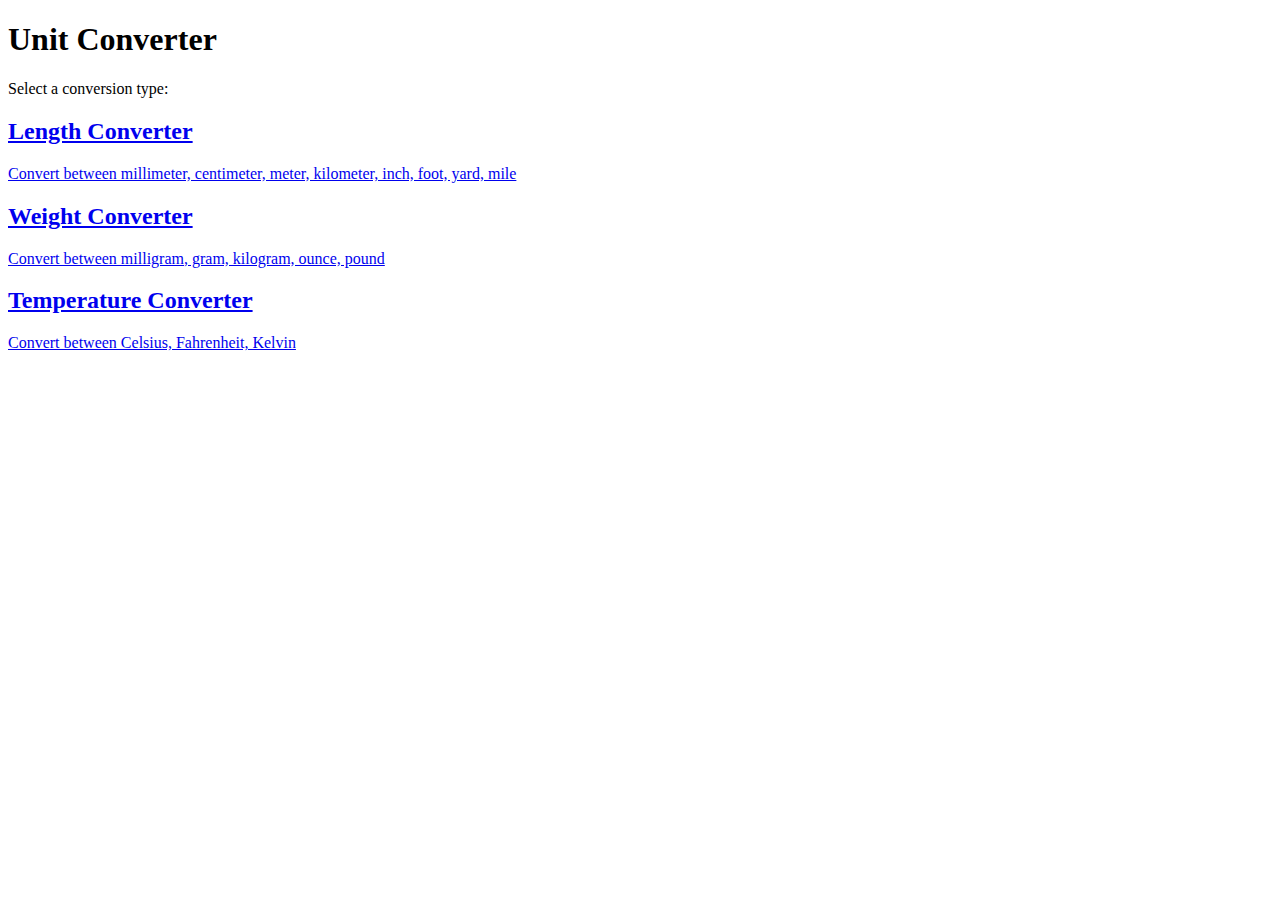
<file: target/classes/templates/index.html>
<!DOCTYPE html>
<html xmlns:th="http://www.thymeleaf.org">
<head>
    <meta charset="UTF-8">
    <meta name="viewport" content="width=device-width, initial-scale=1.0">
    <title>Unit Converter</title>
    <link rel="stylesheet" th:href="@{/css/style.css}">
</head>
<body>
    <div class="container">
        <h1>Unit Converter</h1>
        <p>Select a conversion type:</p>
        
        <div class="conversion-types">
            <a href="/length" class="conversion-card">
                <h2>Length Converter</h2>
                <p>Convert between millimeter, centimeter, meter, kilometer, inch, foot, yard, mile</p>
            </a>
            
            <a href="/weight" class="conversion-card">
                <h2>Weight Converter</h2>
                <p>Convert between milligram, gram, kilogram, ounce, pound</p>
            </a>
            
            <a href="/temperature" class="conversion-card">
                <h2>Temperature Converter</h2>
                <p>Convert between Celsius, Fahrenheit, Kelvin</p>
            </a>
        </div>
    </div>
</body>
</html>
</file>
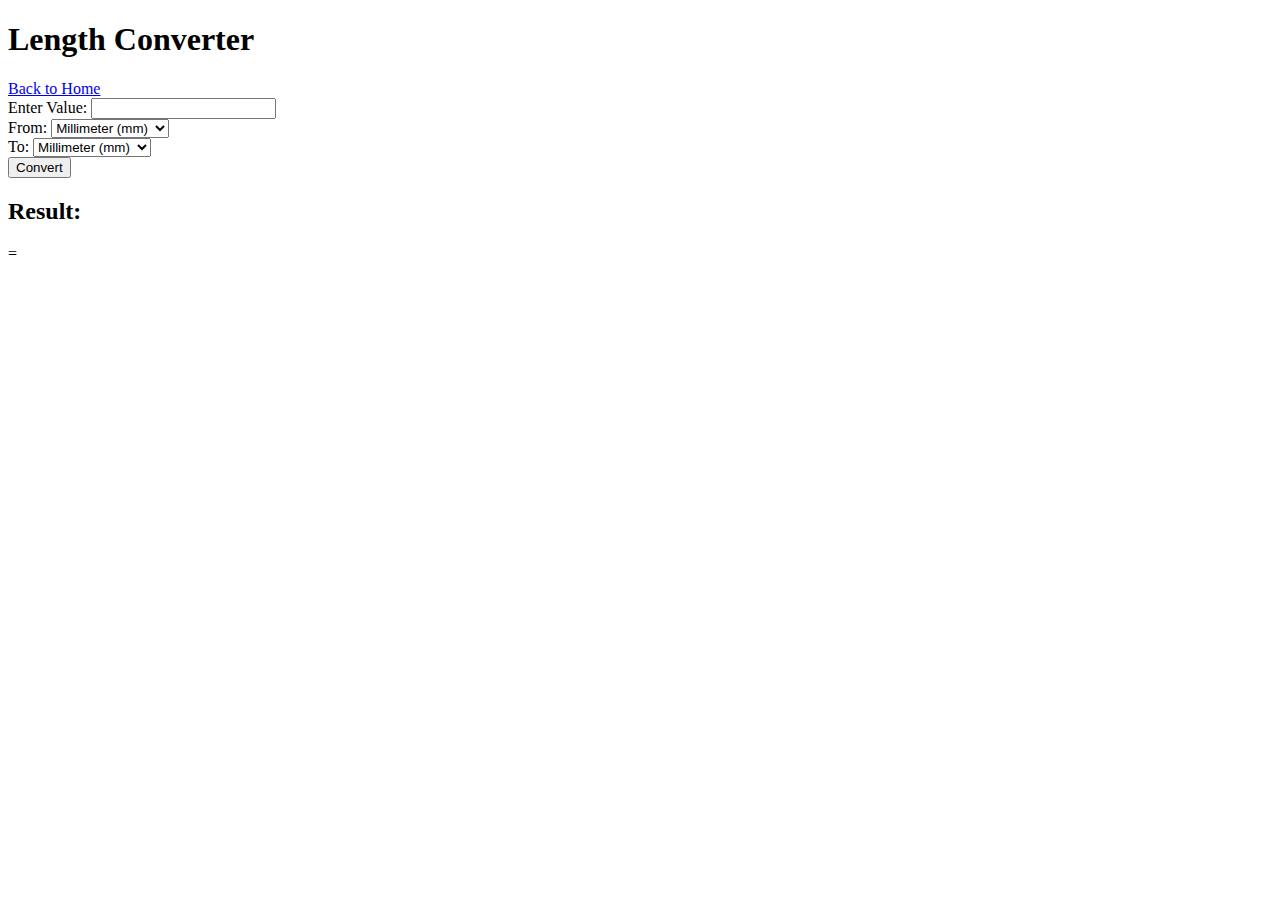
<file: target/classes/templates/length.html>
<!DOCTYPE html>
<html xmlns:th="http://www.thymeleaf.org">
<head>
    <meta charset="UTF-8">
    <meta name="viewport" content="width=device-width, initial-scale=1.0">
    <title>Length Converter</title>
    <link rel="stylesheet" th:href="@{/css/style.css}">
</head>
<body>
    <div class="container">
        <h1>Length Converter</h1>
        <a href="/" class="back-link">Back to Home</a>
        
        <form method="post" action="/length">
            <div class="form-group">
                <label for="value">Enter Value:</label>
                <input type="number" id="value" name="value" step="any" required th:value="${value}" />
            </div>
            
            <div class="form-row">
                <div class="form-group">
                    <label for="fromUnit">From:</label>
                    <select id="fromUnit" name="fromUnit" required>
                        <option value="millimeter" th:selected="${fromUnit == 'millimeter'}">Millimeter (mm)</option>
                        <option value="centimeter" th:selected="${fromUnit == 'centimeter'}">Centimeter (cm)</option>
                        <option value="meter" th:selected="${fromUnit == 'meter'}">Meter (m)</option>
                        <option value="kilometer" th:selected="${fromUnit == 'kilometer'}">Kilometer (km)</option>
                        <option value="inch" th:selected="${fromUnit == 'inch'}">Inch (in)</option>
                        <option value="foot" th:selected="${fromUnit == 'foot'}">Foot (ft)</option>
                        <option value="yard" th:selected="${fromUnit == 'yard'}">Yard (yd)</option>
                        <option value="mile" th:selected="${fromUnit == 'mile'}">Mile (mi)</option>
                    </select>
                </div>
                
                <div class="form-group">
                    <label for="toUnit">To:</label>
                    <select id="toUnit" name="toUnit" required>
                        <option value="millimeter" th:selected="${toUnit == 'millimeter'}">Millimeter (mm)</option>
                        <option value="centimeter" th:selected="${toUnit == 'centimeter'}">Centimeter (cm)</option>
                        <option value="meter" th:selected="${toUnit == 'meter'}">Meter (m)</option>
                        <option value="kilometer" th:selected="${toUnit == 'kilometer'}">Kilometer (km)</option>
                        <option value="inch" th:selected="${toUnit == 'inch'}">Inch (in)</option>
                        <option value="foot" th:selected="${toUnit == 'foot'}">Foot (ft)</option>
                        <option value="yard" th:selected="${toUnit == 'yard'}">Yard (yd)</option>
                        <option value="mile" th:selected="${toUnit == 'mile'}">Mile (mi)</option>
                    </select>
                </div>
            </div>
            
            <button type="submit" class="convert-btn">Convert</button>
        </form>
        
        <div class="result" th:if="${result != null}">
            <h2>Result:</h2>
            <p>
                <span th:text="${value}"></span> 
                <span th:text="${fromUnit}"></span> = 
                <span th:text="${#numbers.formatDecimal(result, 1, 'COMMA', 10, 'POINT')}"></span> 
                <span th:text="${toUnit}"></span>
            </p>
        </div>
    </div>
</body>
</html>
</file>
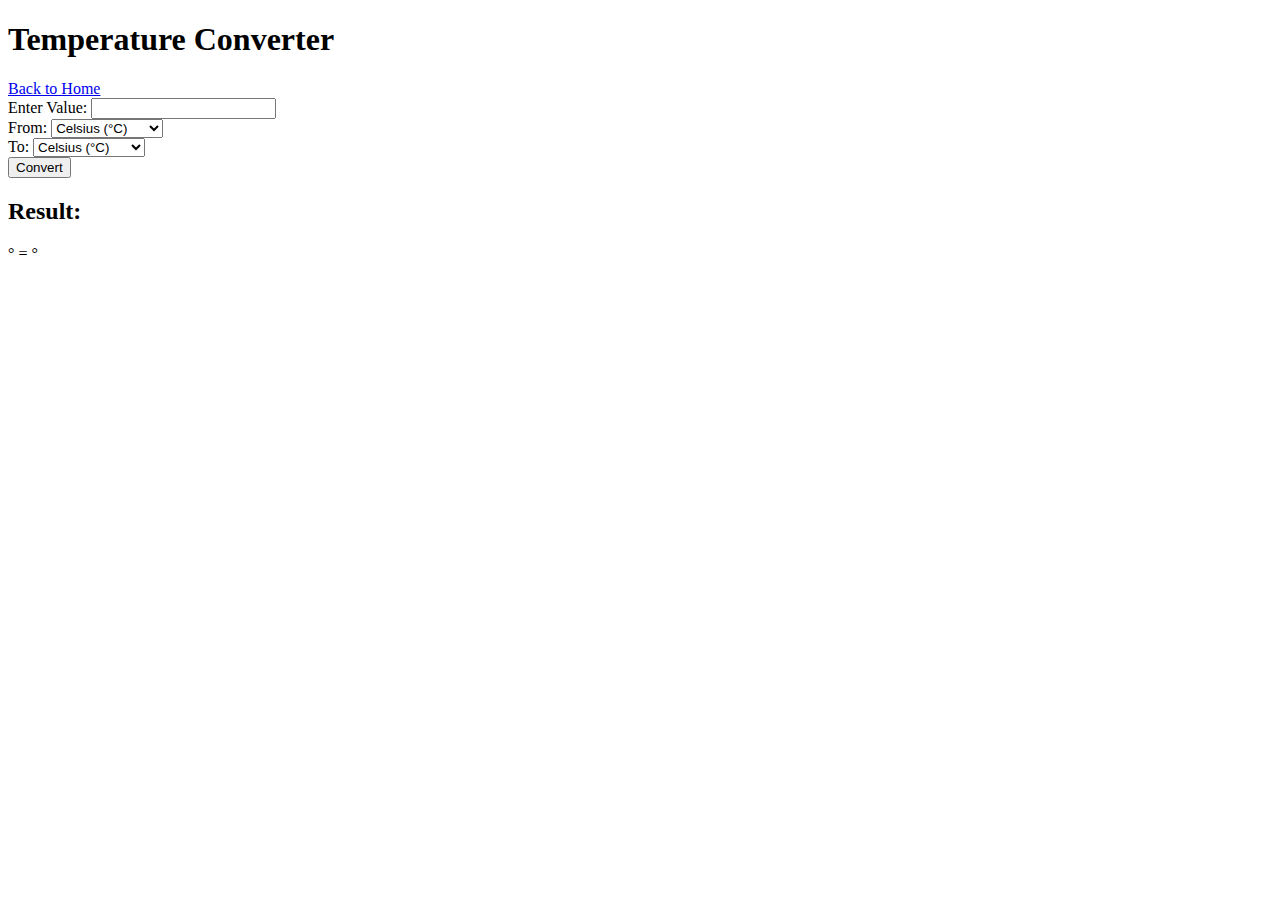
<file: target/classes/templates/temperature.html>
<!DOCTYPE html>
<html xmlns:th="http://www.thymeleaf.org">
<head>
    <meta charset="UTF-8">
    <meta name="viewport" content="width=device-width, initial-scale=1.0">
    <title>Temperature Converter</title>
    <link rel="stylesheet" th:href="@{/css/style.css}">
</head>
<body>
    <div class="container">
        <h1>Temperature Converter</h1>
        <a href="/" class="back-link">Back to Home</a>
        
        <form method="post" action="/temperature">
            <div class="form-group">
                <label for="value">Enter Value:</label>
                <input type="number" id="value" name="value" step="any" required th:value="${value}" />
            </div>
            
            <div class="form-row">
                <div class="form-group">
                    <label for="fromUnit">From:</label>
                    <select id="fromUnit" name="fromUnit" required>
                        <option value="Celsius" th:selected="${fromUnit == 'Celsius'}">Celsius (°C)</option>
                        <option value="Fahrenheit" th:selected="${fromUnit == 'Fahrenheit'}">Fahrenheit (°F)</option>
                        <option value="Kelvin" th:selected="${fromUnit == 'Kelvin'}">Kelvin (K)</option>
                    </select>
                </div>
                
                <div class="form-group">
                    <label for="toUnit">To:</label>
                    <select id="toUnit" name="toUnit" required>
                        <option value="Celsius" th:selected="${toUnit == 'Celsius'}">Celsius (°C)</option>
                        <option value="Fahrenheit" th:selected="${toUnit == 'Fahrenheit'}">Fahrenheit (°F)</option>
                        <option value="Kelvin" th:selected="${toUnit == 'Kelvin'}">Kelvin (K)</option>
                    </select>
                </div>
            </div>
            
            <button type="submit" class="convert-btn">Convert</button>
        </form>
        
        <div class="result" th:if="${result != null}">
            <h2>Result:</h2>
            <p>
                <span th:text="${value}"></span>° 
                <span th:text="${fromUnit}"></span> = 
                <span th:text="${#numbers.formatDecimal(result, 1, 'COMMA', 2, 'POINT')}"></span>° 
                <span th:text="${toUnit}"></span>
            </p>
        </div>
    </div>
</body>
</html>
</file>
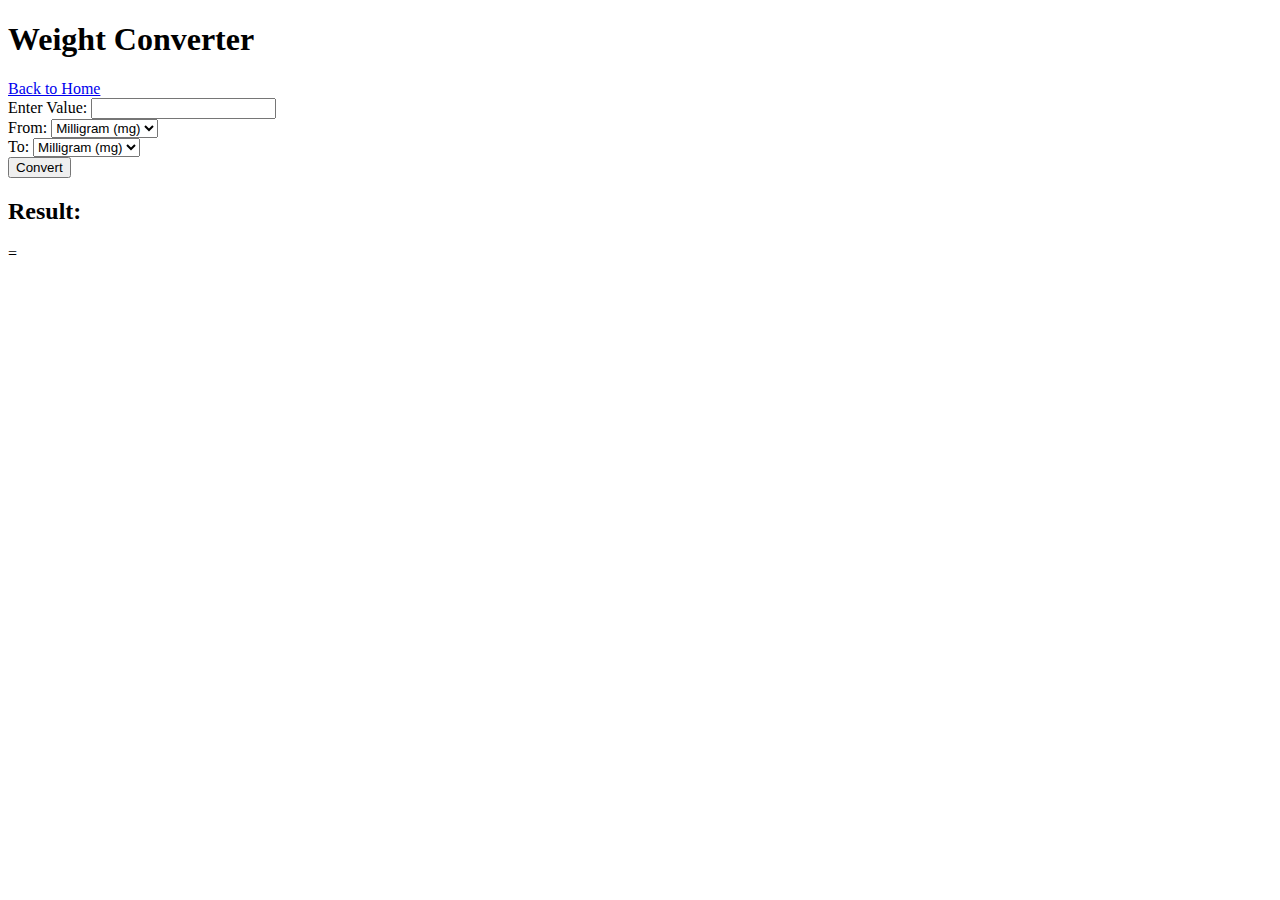
<file: target/classes/templates/weight.html>
<!DOCTYPE html>
<html xmlns:th="http://www.thymeleaf.org">
<head>
    <meta charset="UTF-8">
    <meta name="viewport" content="width=device-width, initial-scale=1.0">
    <title>Weight Converter</title>
    <link rel="stylesheet" th:href="@{/css/style.css}">
</head>
<body>
    <div class="container">
        <h1>Weight Converter</h1>
        <a href="/" class="back-link">Back to Home</a>
        
        <form method="post" action="/weight">
            <div class="form-group">
                <label for="value">Enter Value:</label>
                <input type="number" id="value" name="value" step="any" required th:value="${value}" />
            </div>
            
            <div class="form-row">
                <div class="form-group">
                    <label for="fromUnit">From:</label>
                    <select id="fromUnit" name="fromUnit" required>
                        <option value="milligram" th:selected="${fromUnit == 'milligram'}">Milligram (mg)</option>
                        <option value="gram" th:selected="${fromUnit == 'gram'}">Gram (g)</option>
                        <option value="kilogram" th:selected="${fromUnit == 'kilogram'}">Kilogram (kg)</option>
                        <option value="ounce" th:selected="${fromUnit == 'ounce'}">Ounce (oz)</option>
                        <option value="pound" th:selected="${fromUnit == 'pound'}">Pound (lb)</option>
                    </select>
                </div>
                
                <div class="form-group">
                    <label for="toUnit">To:</label>
                    <select id="toUnit" name="toUnit" required>
                        <option value="milligram" th:selected="${toUnit == 'milligram'}">Milligram (mg)</option>
                        <option value="gram" th:selected="${toUnit == 'gram'}">Gram (g)</option>
                        <option value="kilogram" th:selected="${toUnit == 'kilogram'}">Kilogram (kg)</option>
                        <option value="ounce" th:selected="${toUnit == 'ounce'}">Ounce (oz)</option>
                        <option value="pound" th:selected="${toUnit == 'pound'}">Pound (lb)</option>
                    </select>
                </div>
            </div>
            
            <button type="submit" class="convert-btn">Convert</button>
        </form>
        
        <div class="result" th:if="${result != null}">
            <h2>Result:</h2>
            <p>
                <span th:text="${value}"></span> 
                <span th:text="${fromUnit}"></span> = 
                <span th:text="${#numbers.formatDecimal(result, 1, 'COMMA', 10, 'POINT')}"></span> 
                <span th:text="${toUnit}"></span>
            </p>
        </div>
    </div>
</body>
</html>
</file>
